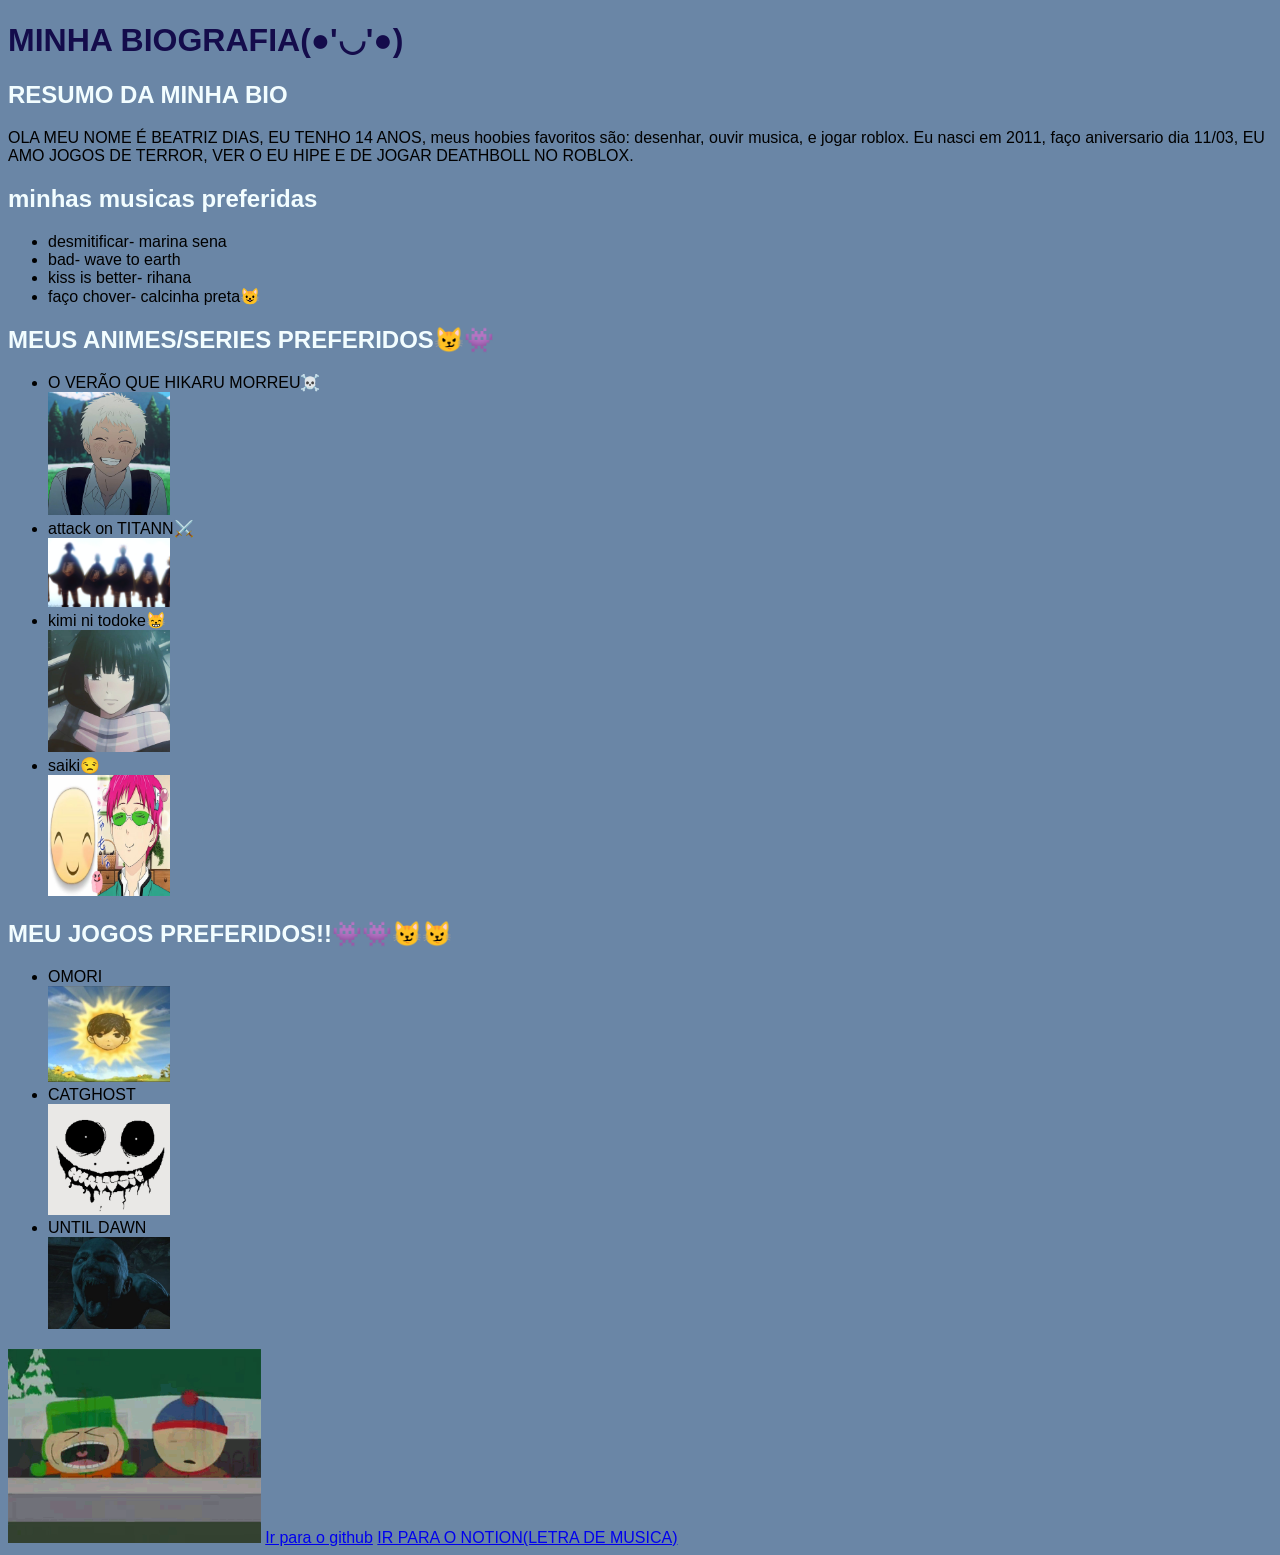
<file: index.html>
<!DOCTYPE html>
<html lang="pt-br">

<head>
    <meta charset="UTF-8">
    <meta name="viewport" content="width=device-width, initial-scale=1.0">
    <link rel="stylesheet" href="style.css">

    <title>MINHA BIO</title>
</head>
<body>
<h1>MINHA BIOGRAFIA(●'◡'●)</h1>

<h2> RESUMO DA MINHA BIO</h2>
<p>OLA MEU NOME É BEATRIZ DIAS, EU TENHO 14 ANOS, meus hoobies favoritos são: desenhar, ouvir musica, e jogar roblox.
     Eu nasci em 2011, faço aniversario dia 11/03, EU AMO JOGOS DE TERROR, VER O EU HIPE E DE JOGAR DEATHBOLL NO ROBLOX.</p>

    <h2> minhas musicas preferidas</h2>
    <ul>
        <li> desmitificar- marina sena</li>
        <li> bad- wave to earth</li>
        <li> kiss is better- rihana</li>
        <li> faço chover- calcinha preta😺 </li>
    </ul>
    <body>
<a> 
</body>

<H2> MEUS ANIMES/SERIES PREFERIDOS😼👾</H2>
<UL>
    <li>O VERÃO QUE HIKARU MORREU☠️</li>
    <img src="[2692] Avatar 𓂃꙳⋆.jpg" alt="emoji bobão sorrindo" style="width:10%">
    <li>attack on TITANN⚔️</li>
    <img src="Survey Corps.gif" alt="attack on titan" style="width:10%">
    <li>kimi ni todoke😸</LI>
    <img src="sawako.jpg" alt="sawako de kimi ni todoke" style="width:10%">
     <li>saiki😒</LI>
         <img src="saiki.jpg" alt="saiki so anime saiki" style="width:10%">
</UL>

<H2>MEU JOGOS PREFERIDOS!!👾👾😼😼</H2>
<UL>
 <LI>OMORI</LI>
  <img src="sunny.jpg" alt="SUNNY DO JOGO OMORI" style="width:10%">
<LI>CATGHOST</LI>
 <img src="_Catghost_ Skinwalker.jpg" alt="SKINWALKER DA SERIA/JOGO CATGHOST" style="width:10%">
<LI>UNTIL DAWN</LI>
<img src="La leyenda del wendigo_ un fenómeno antropológico de los nativos americanos.jpg" alt="MONSTRO DO JOGO UNTIL DAWN" style="width:10%">

</UL>

<img src="download.gif" alt="attack on titan" style="width:20%">

<a href="https://github.com/beatrizcarvalho3-hub"> Ir para o github</a>

<a href="https://sore-mechanic-a91.notion.site/MUSICA-DO-WAVE-TO-EARTH-BAD-3198a41cd7a58040964dd0a2fb8c652c?source=copy_link"> IR PARA O NOTION(LETRA DE MUSICA)
</a>

 </body>
 </html>
</file>
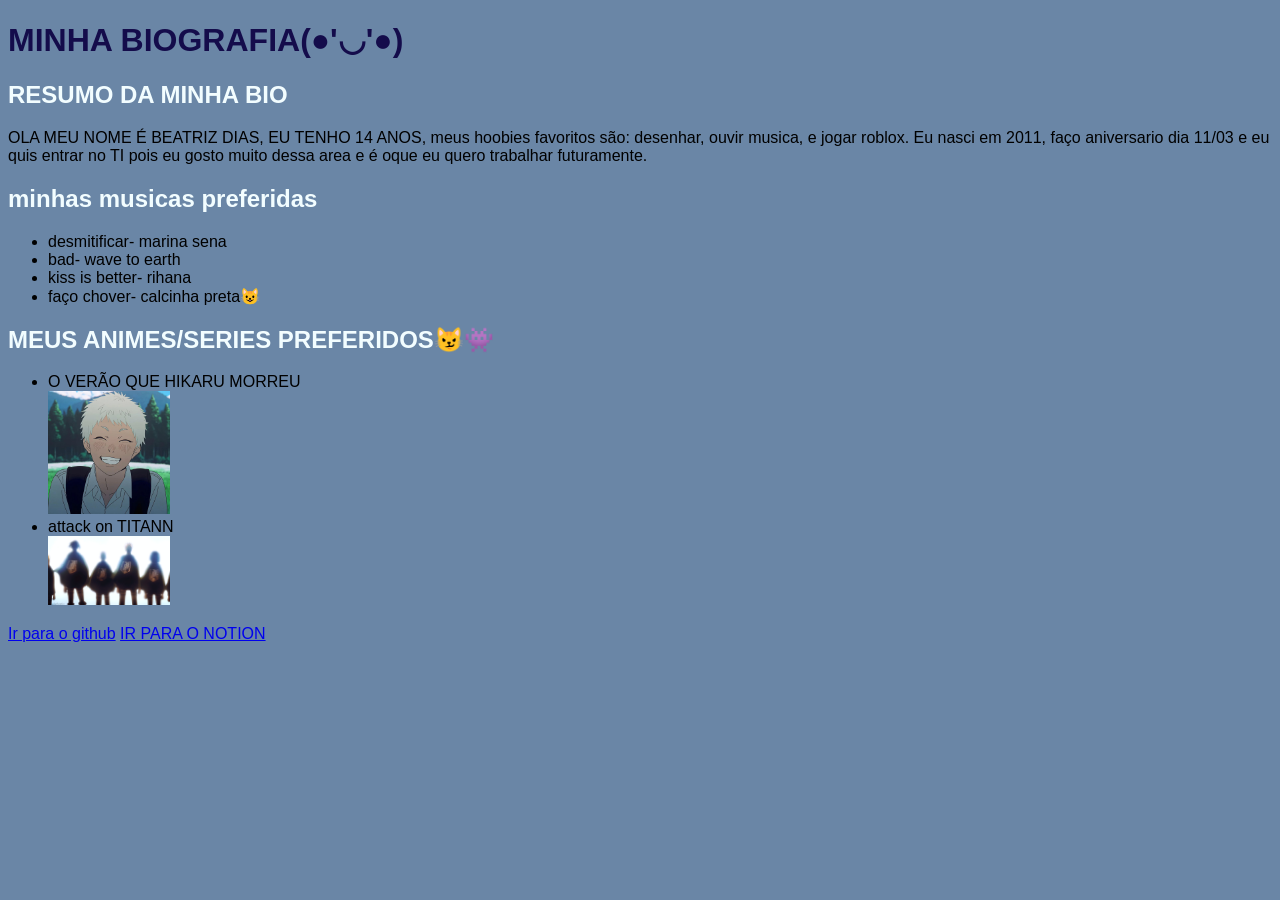
<file: index - Copia.html>
<!DOCTYPE html>
<html lang="pt-br">

<head>
    <meta charset="UTF-8">
    <meta name="viewport" content="width=device-width, initial-scale=1.0">
    <link rel="stylesheet" href="style.css">

    <title>MINHA BIO</title>
</head>
<body>
<h1>MINHA BIOGRAFIA(●'◡'●)</h1>

<h2> RESUMO DA MINHA BIO</h2>
<p>OLA MEU NOME É BEATRIZ DIAS, EU TENHO 14 ANOS, meus hoobies favoritos são: desenhar, ouvir musica, e jogar roblox. Eu nasci em 2011, faço aniversario dia 11/03
    e eu quis entrar no TI pois eu gosto muito dessa area e é oque eu quero trabalhar futuramente.</p>

    <h2> minhas musicas preferidas</h2>
    <ul>
        <li> desmitificar- marina sena</li>
        <li> bad- wave to earth</li>
        <li> kiss is better- rihana</li>
        <li> faço chover- calcinha preta😺 </li>
    </ul>
    <body>
<a> 
</body>

<H2> MEUS ANIMES/SERIES PREFERIDOS😼👾</H2>
<UL>
    <li>O VERÃO QUE HIKARU MORREU</li>
    <img src="[2692] Avatar 𓂃꙳⋆.jpg" alt="emoji bobão sorrindo" style="width:10%">
    <li>attack on TITANN</li>
    <img src="Survey Corps.gif" alt="emoji bobão sorrindo" style="width:10%">
    
    
</UL>






<a href="https://github.com/beatrizcarvalho3"> Ir para o github</a>

<a 
href="https://sore-mechanic-a91.notion.site/MUSICA-DO-WAVE-TO-EARTH-BAD-3198a41cd7a58040964dd0a2fb8c652c?source=copy_link"> IR PARA O NOTION
</a>

 </body>
 </html>
</file>
<file: style.css>
body{
background-color: rgb(106, 134, 166);
font-family:Arial, Helvetica, sans-serif;
h1{
color: rgb(20, 12, 75);
}
h2{
color: rgb(242, 253, 255);
}
p{
color: rgb(0, 0, 0);
}
}
</file>
